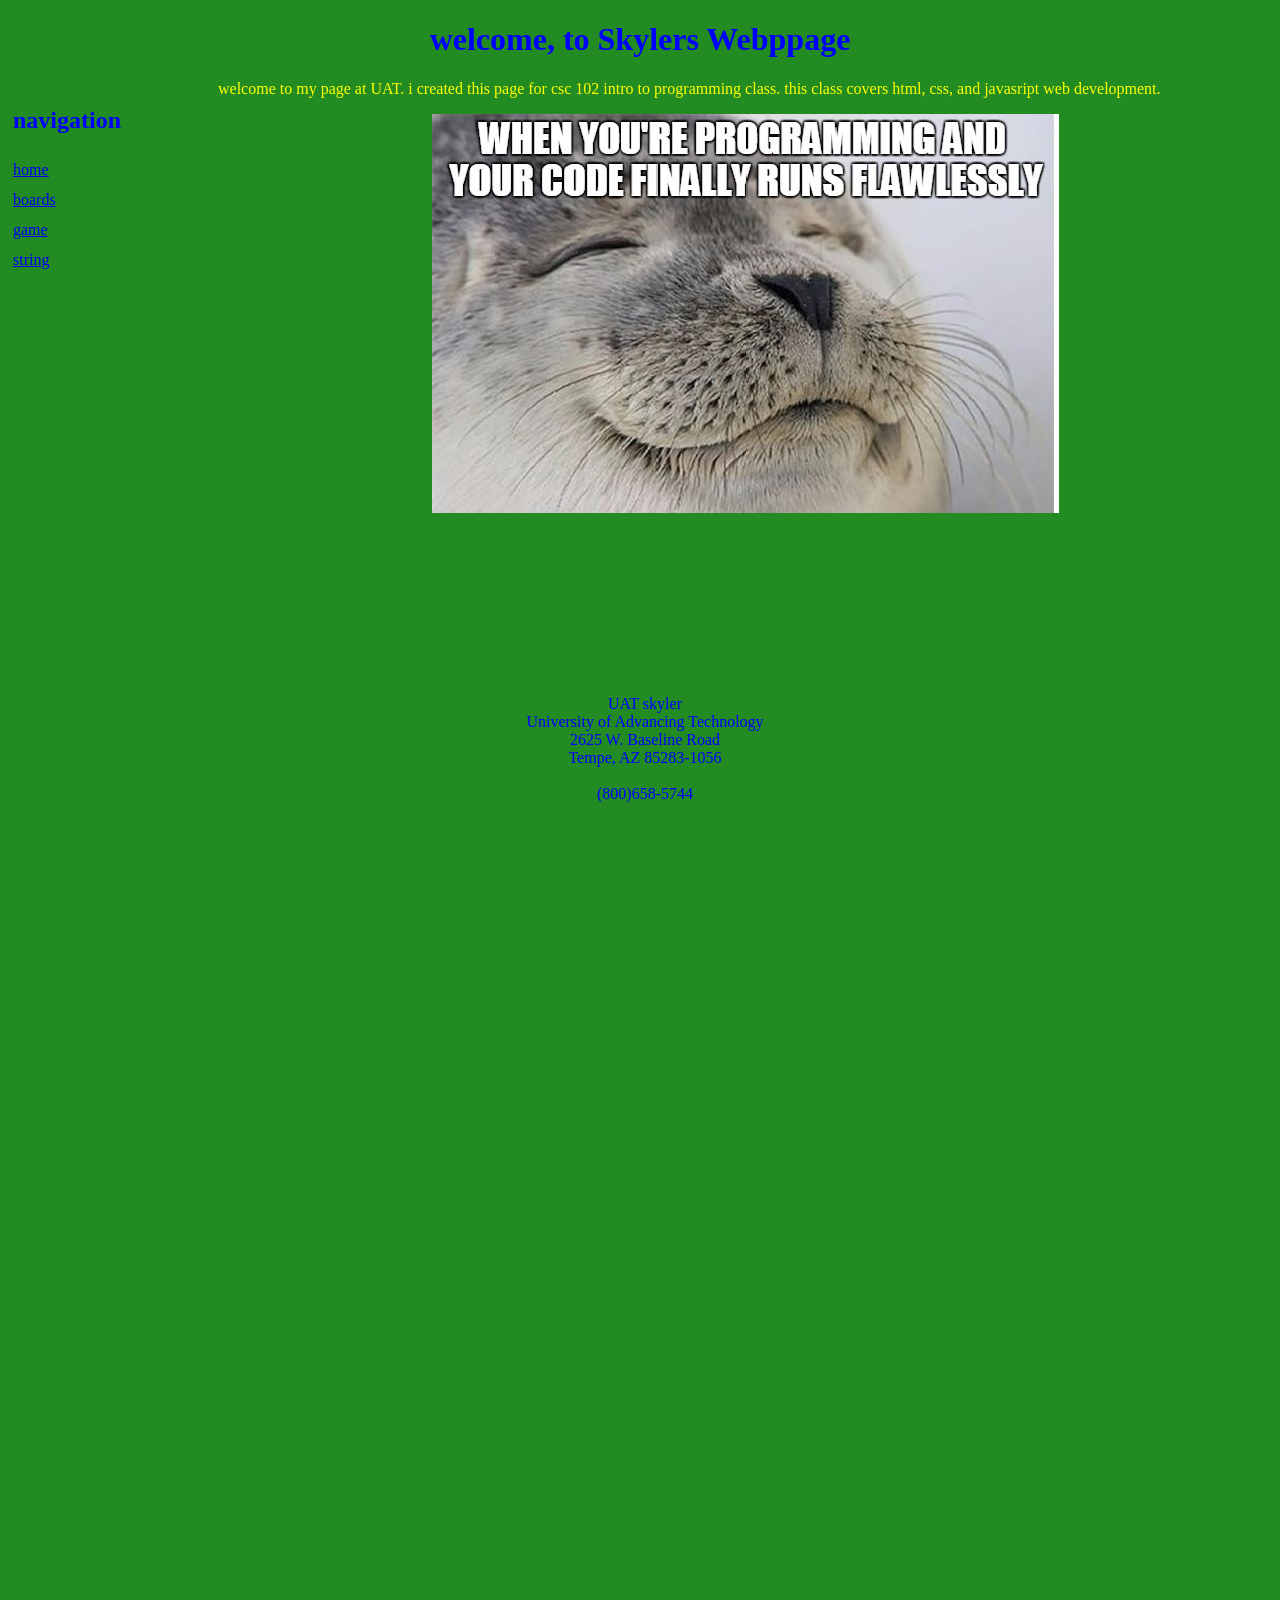
<file: week 3/index.html>
<!DOCTYPE html>
<!--webpage for introduction to 
    programming week 2 written by skyler 
    contacts for skyler, emial: SDAY82143@uat.edu-->
<html lang="en">
<!--this is the start of what is visible.-->

<head>
    <meta charset="UTF-8">
    <meta http-equiv="X-UA-Compatible" content="IE=edge">
    <meta name="viewport" content="width=device-width, initial-scale=1.0">
    <title>Skylers Webpage</title>
    <link rel="stylesheet" href="styleindex.css">
</head>

<body>
    <header style="text-align: center;">
        <h1>
            welcome, to Skylers Webppage
        </h1>
    </header>
    <!---this is how to navigate and create navigation-->
    <nav>
        <h2>
            navigation
        </h2>
        <a href="./index.html">
            home
        </a><br>
        <a href="./boards.html">
            boards
        </a><br>
        <a href="./game.html">
            game
            </a><br>
            <a href="./strings.html">
                string
                </a>
    </nav>
    <p>
        welcome to my page at UAT. i created this page for csc 102 intro to programming class.
        this class covers html, css, and javasript web development.
    </p>
    <p>
       <center>
            <img id="memepage" src="seal.jpg">
        </center>
    </p>
    <br>
    <br>
    <br>
    <br>
    <br>
    <br>
    <br>
    <br>
    <br>
    <footer style="text-align:center;">
        UAT skyler<br>
        University of Advancing Technology<br>
        2625 W. Baseline Road<br>
        Tempe, AZ 85283-1056<br>
        <br>
        (800)658-5744
    </footer>
</body>

</html>
</file>
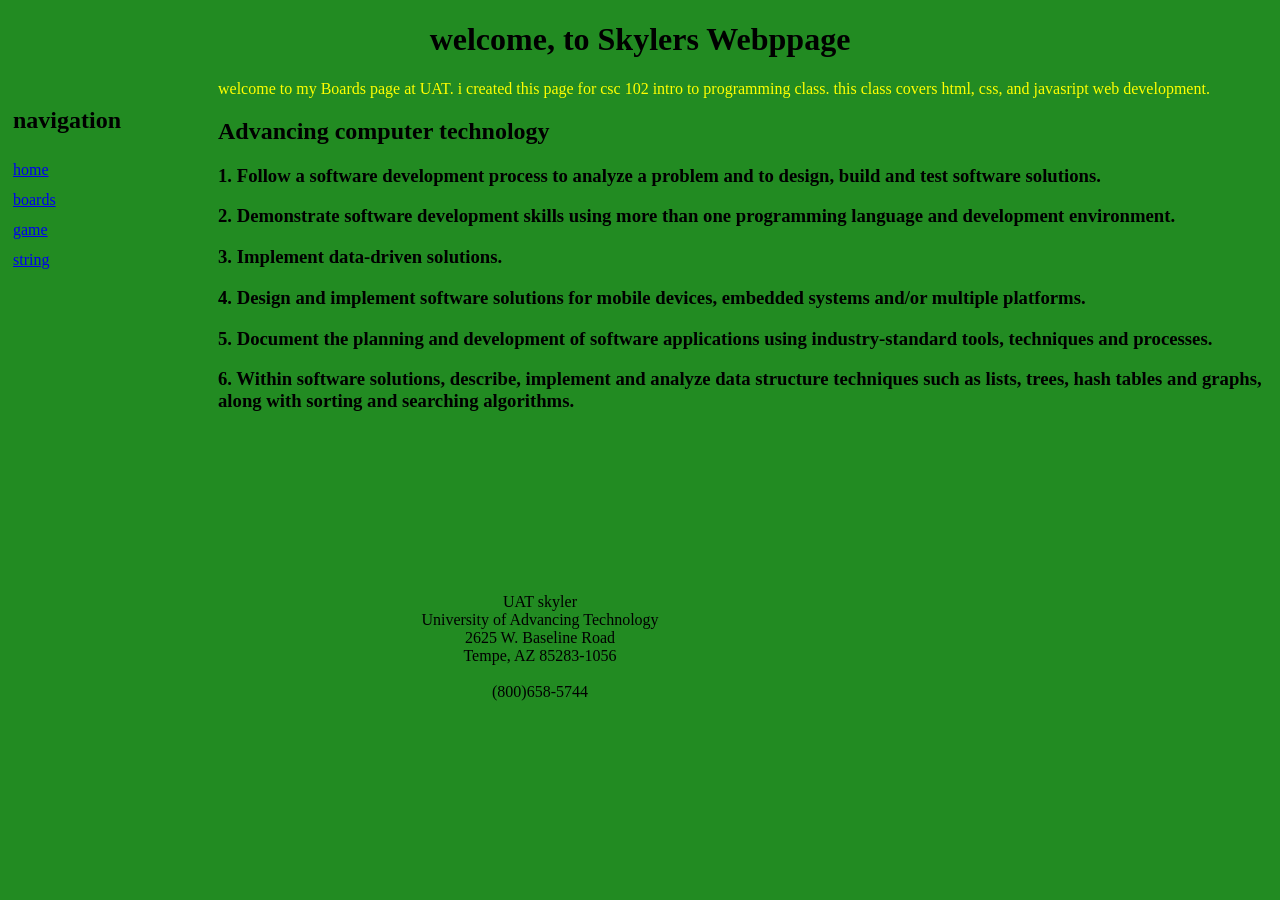
<file: week 3/boards.html>
<!DOCTYPE html>
<!--boards webpage for introduction to 
programming week 2 written by skyler 
contacts for skyler, emial: SDAY82143@uat.edu-->
<html lang="en">

<head>
    <meta charset="UTF-8">
    <meta http-equiv="X-UA-Compatible" content="IE=edge">
    <meta name="viewport" content="width=device-width, initial-scale=1.0">
    <title>Skylers boards Webpage</title>
    <link rel="stylesheet" href="styleboards.css">
</head>

<body>
    <header style="text-align: center;">
        <h1>
            welcome, to Skylers Webppage
        </h1>
    </header>
    <nav>
        <h2>
            navigation
        </h2>
        <a href="./index.html">
            home
        </a><br>
        <a href="./boards.html">
            boards
        </a><br>
        <a href="./game.html">
            game
            </a><br>
            <a href="./strings.html">
                string
                </a>
    </nav>
    <p>
        welcome to my Boards page at UAT. i created this page for csc 102 intro to programming class.
        this class covers html, css, and javasript web development.
    </p>
    <h2>Advancing computer technology</h2>
    <h3>1. Follow a software development process to analyze a problem and to design, build and test software solutions.
    </h3>
    <h3>2. Demonstrate software development skills using more than one programming language and development environment.
    </h3>
    <h3>3. Implement data-driven solutions.</h3>
    <h3>4. Design and implement software solutions for mobile devices, embedded systems and/or multiple platforms.</h3>
    <h3>5. Document the planning and development of software applications using industry-standard tools, techniques and
        processes.</h3>
    <h3>6. Within software solutions, describe, implement and analyze data structure techniques such as lists, trees,
        hash tables and
        graphs, along with sorting and searching algorithms.</h3>
        <br>
        <br>
        <br>
        <br>
        <br>
        <br>
        <br>
        <br>
        <br>
     <footer style="text-align:center;">
            UAT skyler<br>
            University of Advancing Technology<br>
            2625 W. Baseline Road<br>
            Tempe, AZ 85283-1056<br>
            <br>
            (800)658-5744
     </footer>
</body>

</html>
</file>
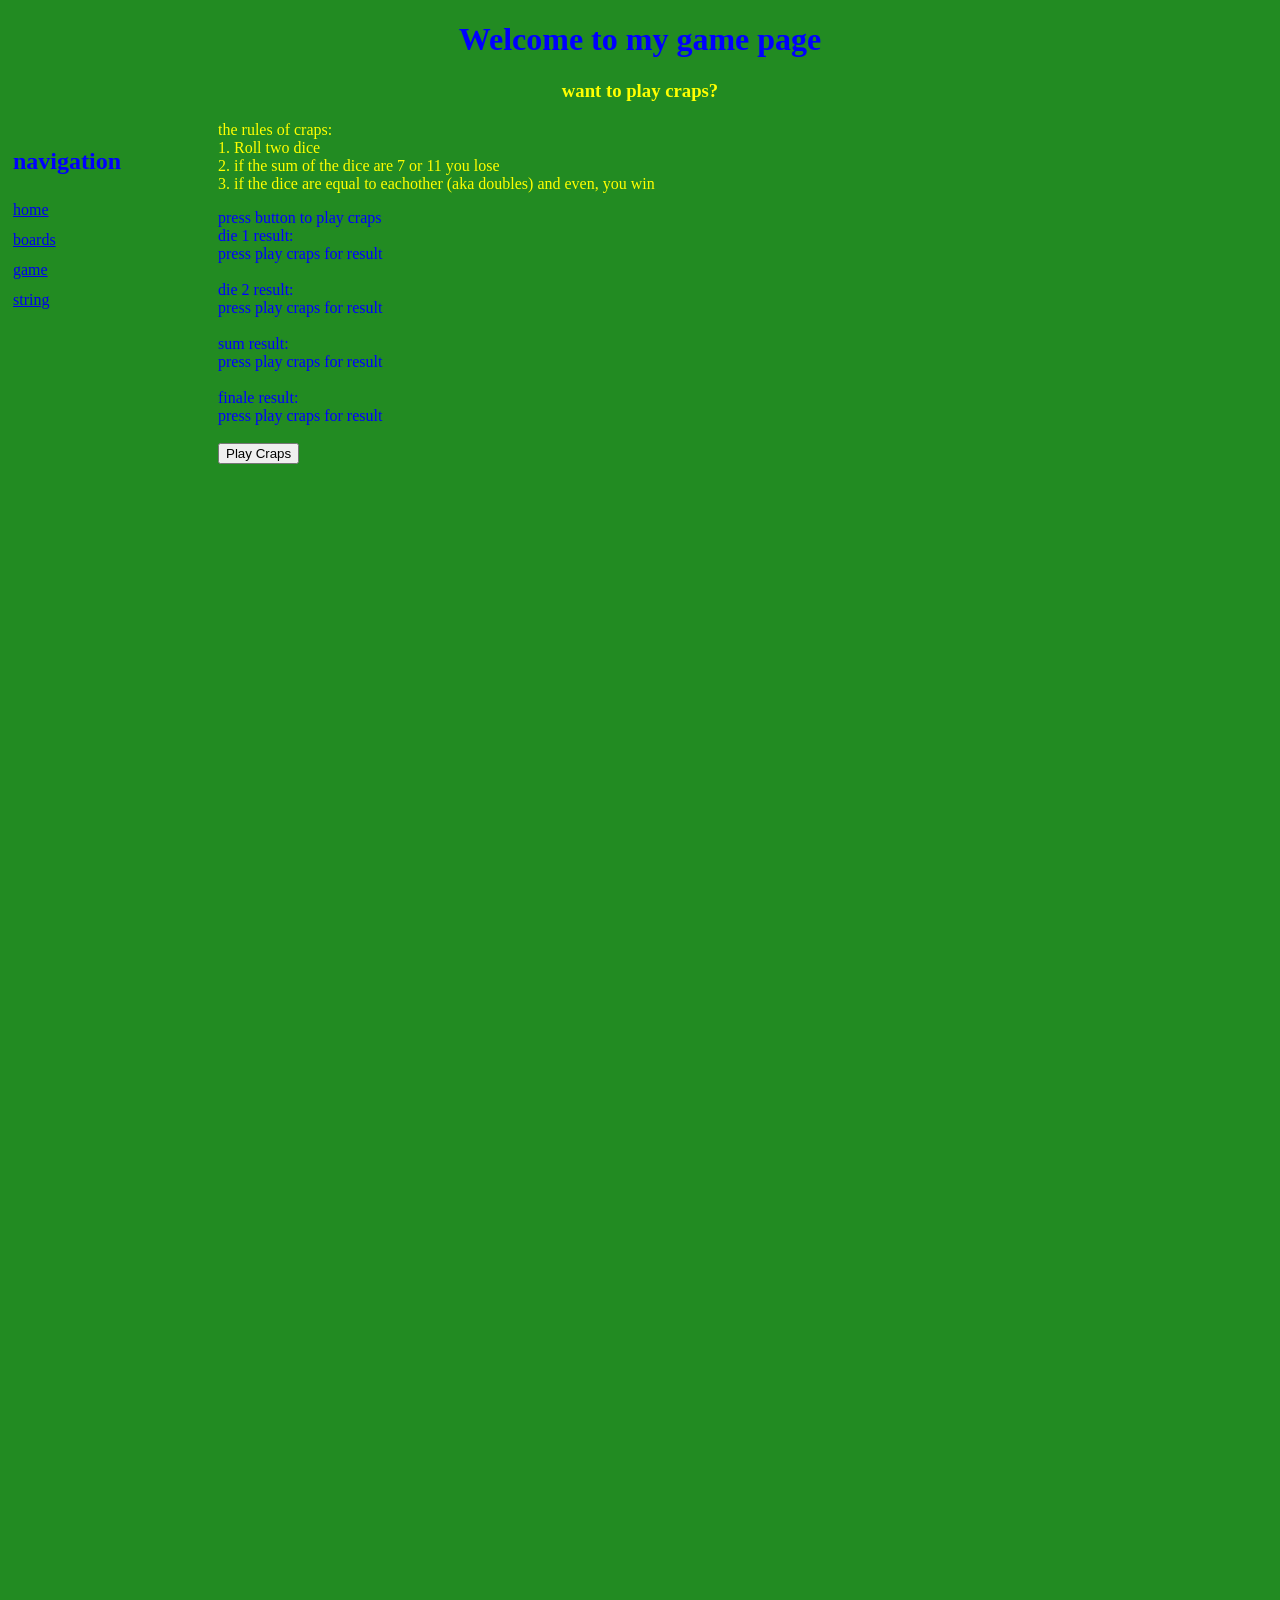
<file: week 3/game.html>
<!DOCTYPE html>
<html lang="en">
<!--webpage for introduction to 
    programming week 3 written by skyler 
    contacts for skyler, emial: SDAY82143@uat.edu
    9/18/2023-->

<head>
    <meta charset="UTF-8">
    <meta http-equiv="X-UA-Compatible" content="IE=edge">
    <meta name="viewport" content="width=device-width, initial-scale=1.0">
    <title>Skyler's game page</title>
    <script src="gamecode.js"></script>
    <link rel="stylesheet" href="stylegame.css">
</head>

<body>
    <header>
    <h1>Welcome to my game page</h1>
    <h3 class="blink_text"> want to play craps?</h3>
</header>
    <nav>
    <h2>
        navigation
    </h2>
    <a href="./index.html">
        home
    </a><br>
    <a href="./boards.html">
        boards
    </a><br>
    <a href="./game.html">
        game
        </a><br>
        <a href="./strings.html">
            string
            </a>
    </nav>
    <p>the rules of craps:<br>
        1. Roll two dice<br>
        2. if the sum of the dice are 7 or 11 you lose<br>
        3. if the dice are equal to eachother (aka doubles) and even, you win<br>
    </p>
    press button to play craps <br>
    die 1 result:<div id="die1res">press play craps for result</div><br>
    die 2 result:<div id="die2res">press play craps for result</div><br>
    sum result:<div id="sumres">press play craps for result</div><br>
    finale result:<div id="finres">press play craps for result</div><br>
    <button onclick="PlayCraps()">
        Play Craps
    </button>
</body>

</html>
</file>
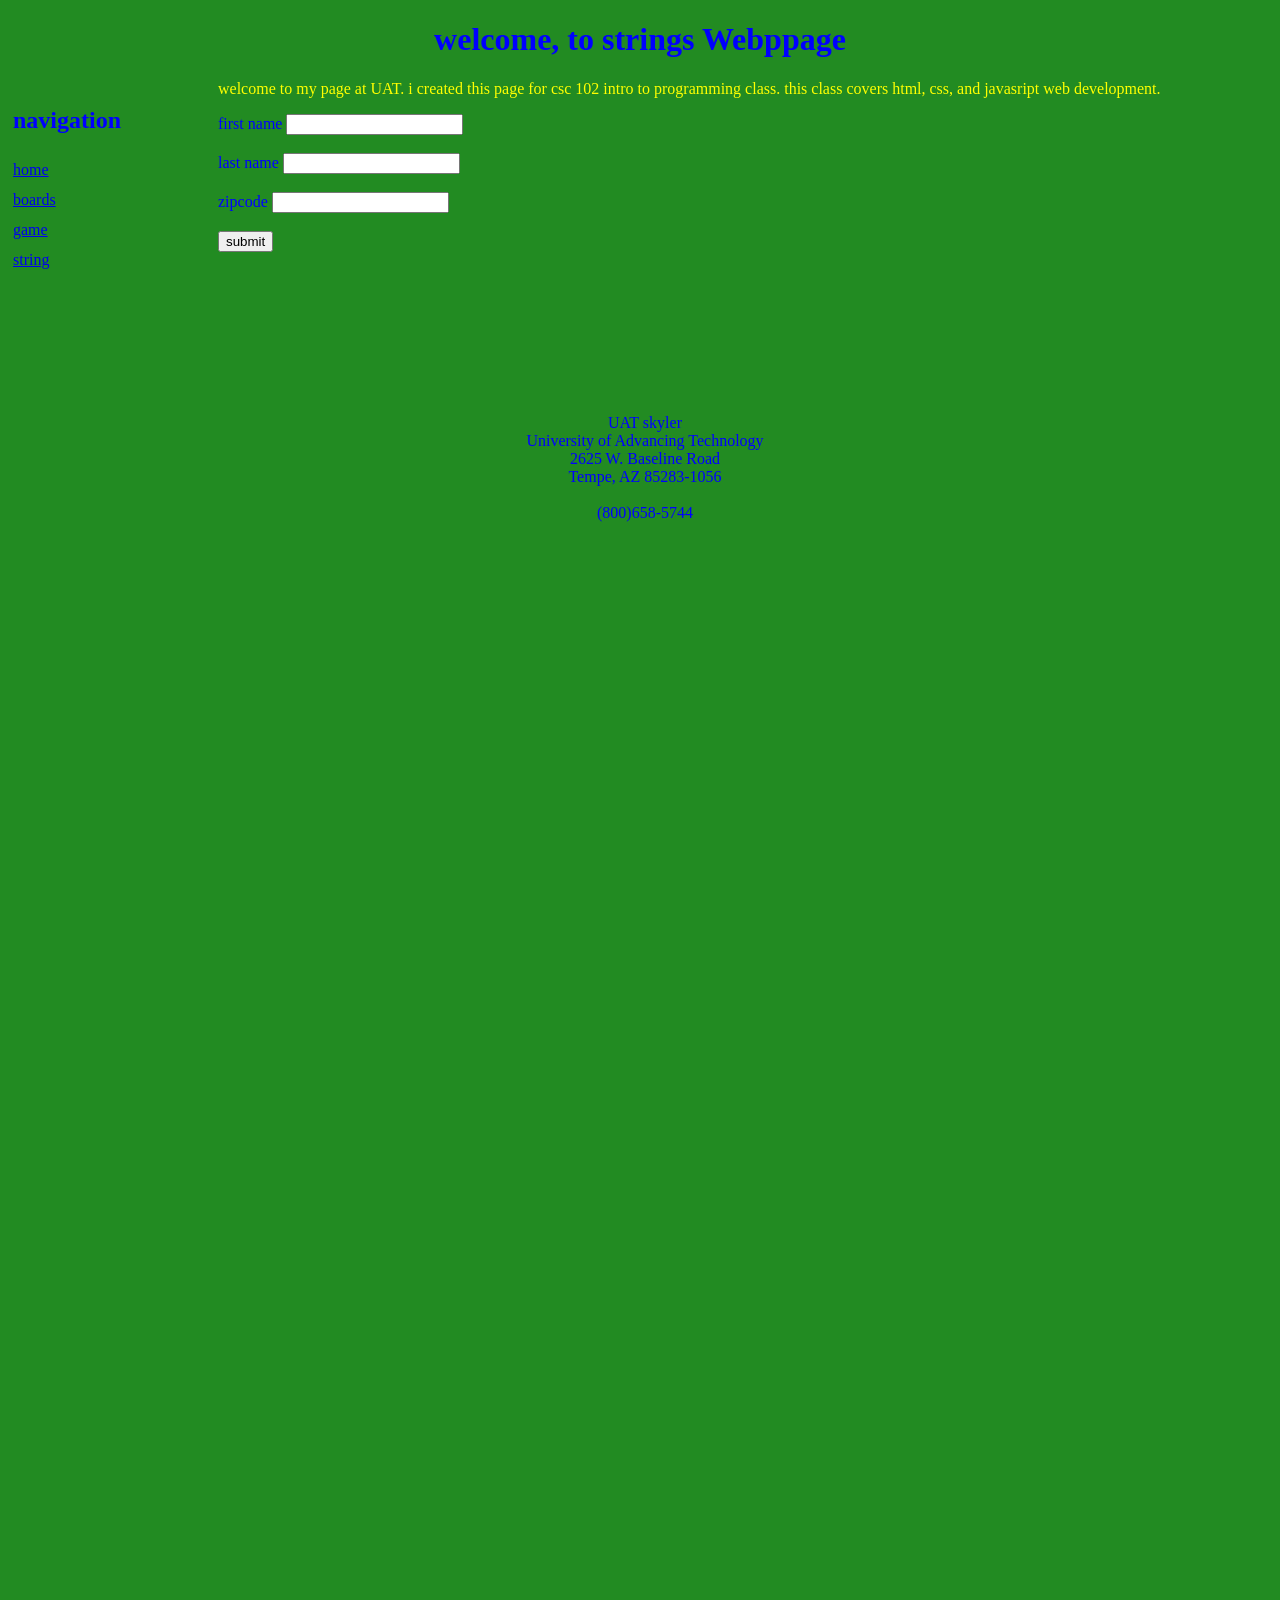
<file: week 3/strings.html>
<!DOCTYPE html>
<!--webpage for introduction to 
    programming week 2 written by skyler 
    contacts for skyler, emial: SDAY82143@uat.edu-->
<html lang="en">
<!--this is the start of what is visible.-->

<head>
    <meta charset="UTF-8">
    <meta http-equiv="X-UA-Compatible" content="IE=edge">
    <meta name="viewport" content="width=device-width, initial-scale=1.0">
    <title>strings Webpage</title>
    <script src="validateinput.js"></script>
    <link rel="stylesheet" href="styleindex.css">
</head>

<body>
    <header style="text-align: center;">
        <h1>
            welcome, to strings Webppage
        </h1>
    </header>
    <!---this is how to navigate and create navigation-->
    <nav>
        <h2>
            navigation
        </h2>
        <a href="./index.html">
            home
        </a><br>
        <a href="./boards.html">
            boards
        </a><br>
        <a href="./game.html">
            game
            </a><br>
            <a href="./strings.html">
            string
            </a>
    </nav>
    <p>
        welcome to my page at UAT. i created this page for csc 102 intro to programming class.
        this class covers html, css, and javasript web development.
    </p>
    <form id="myform">
        <label for="fname"> first name</label>
        <input tupe="test" id="fname" name="fname"><br><br>
        <label for="lname"> last name</label>
        <input tupe="test" id="lname" name="lname"><br><br>
        <label for="zip"> zipcode</label>
        <input tupe="test" id="zip" name="zip"><br><br>
        <input type="submit" value="submit" onclick="validateinput">
    </form>
    <br>
    <br>
    <br>
    <br>
    <br>
    <br>
    <br>
    <br>
    <br>
    <footer style="text-align:center;">
        UAT skyler<br>
        University of Advancing Technology<br>
        2625 W. Baseline Road<br>
        Tempe, AZ 85283-1056<br>
        <br>
        (800)658-5744
    </footer>
</body>

</html>
</file>
<file: week 3/styleindex.css>
nav{
    height: 6000px;
    width: 200px;
    float: left;
    padding: 5px;
    line-height: 30px;
}
body{
    background-color: forestgreen;
    color: blue;
}
p{
    color: yellow;
}
footer{
    text-align: center;
    margin-right: 200px;
}
header{
    text-align: center;
}
.jpg{
    margin-right: 200px;
}
</file>
<file: week 3/styleboards.css>
nav{
    height: 500px;
    width: 200px;
    float: left;
    padding: 5px;
    line-height: 30px;
}
body{
    background-color: forestgreen;

}
p{
    color: yellow;
}
footer{
    text-align: center;
    margin-right: 200px;
}
header{
    text-align: center;
}
</file>
<file: week 3/stylegame.css>
nav{
    height: 6000px;
    width: 200px;
    float: left;
    padding: 5px;
    line-height: 30px;
    
}
body{
    background-color: forestgreen;
    color: blue;

}
p{
    color: yellow;
}
footer{
    text-align: center;
    margin-right: 200px;
}
header{
    text-align: center;
}
.blink_text
{
    animation:5s blinker linear infinite;
    -webkit-animation:1s blinker linear infinite;
    -moz-animation:1s blinker linear infinite;
    color: yellow;
}

@-moz-keyframes blinker
{  
    0% { opacity: 1.0; }
    50% { opacity: 0.0; }
    100% { opacity: 1.0; }
}

@-webkit-keyframes blinker
{  
    0% { opacity: 1.0; }
    50% { opacity: 0.0; }
    100% { opacity: 1.0; }
}

@keyframes blinker
{  
    0% { opacity: 1.0; }
    50% { opacity: 0.0; }
    100% { opacity: 1.0; }
 }
</file>
